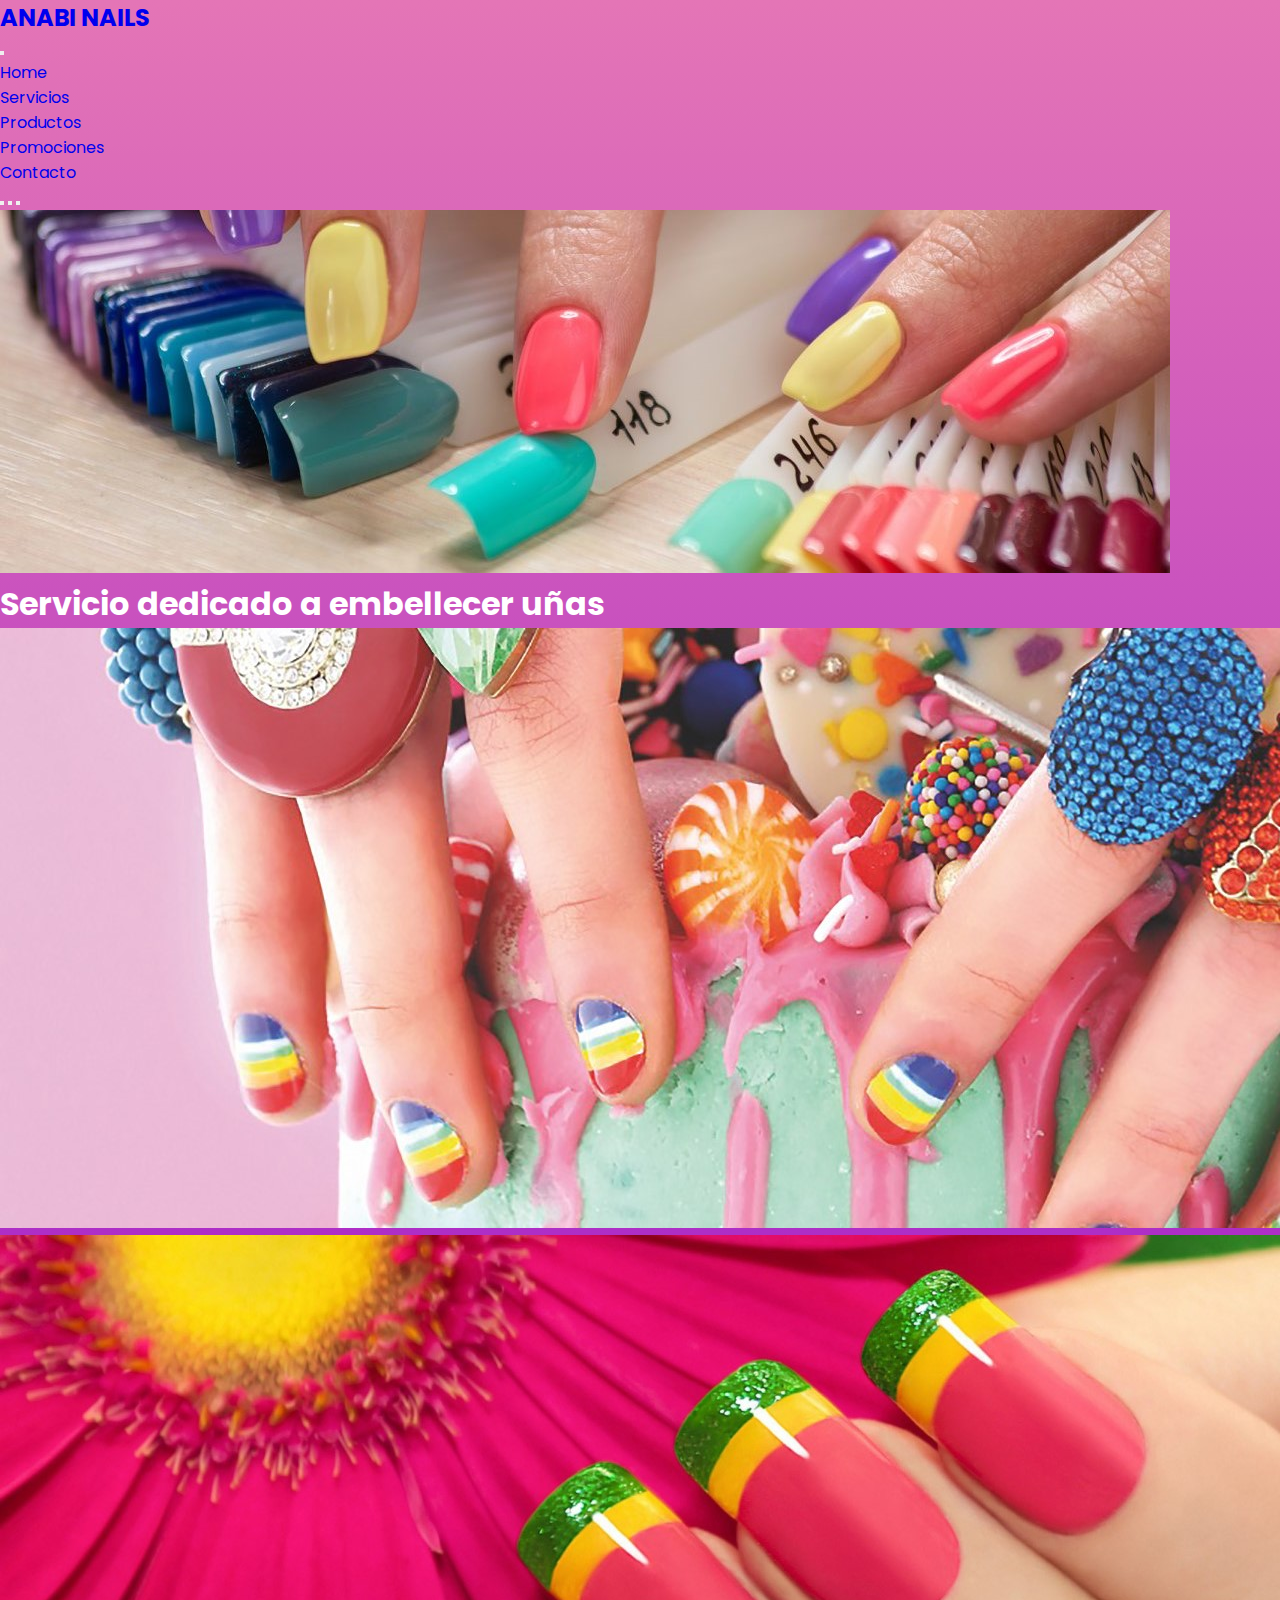
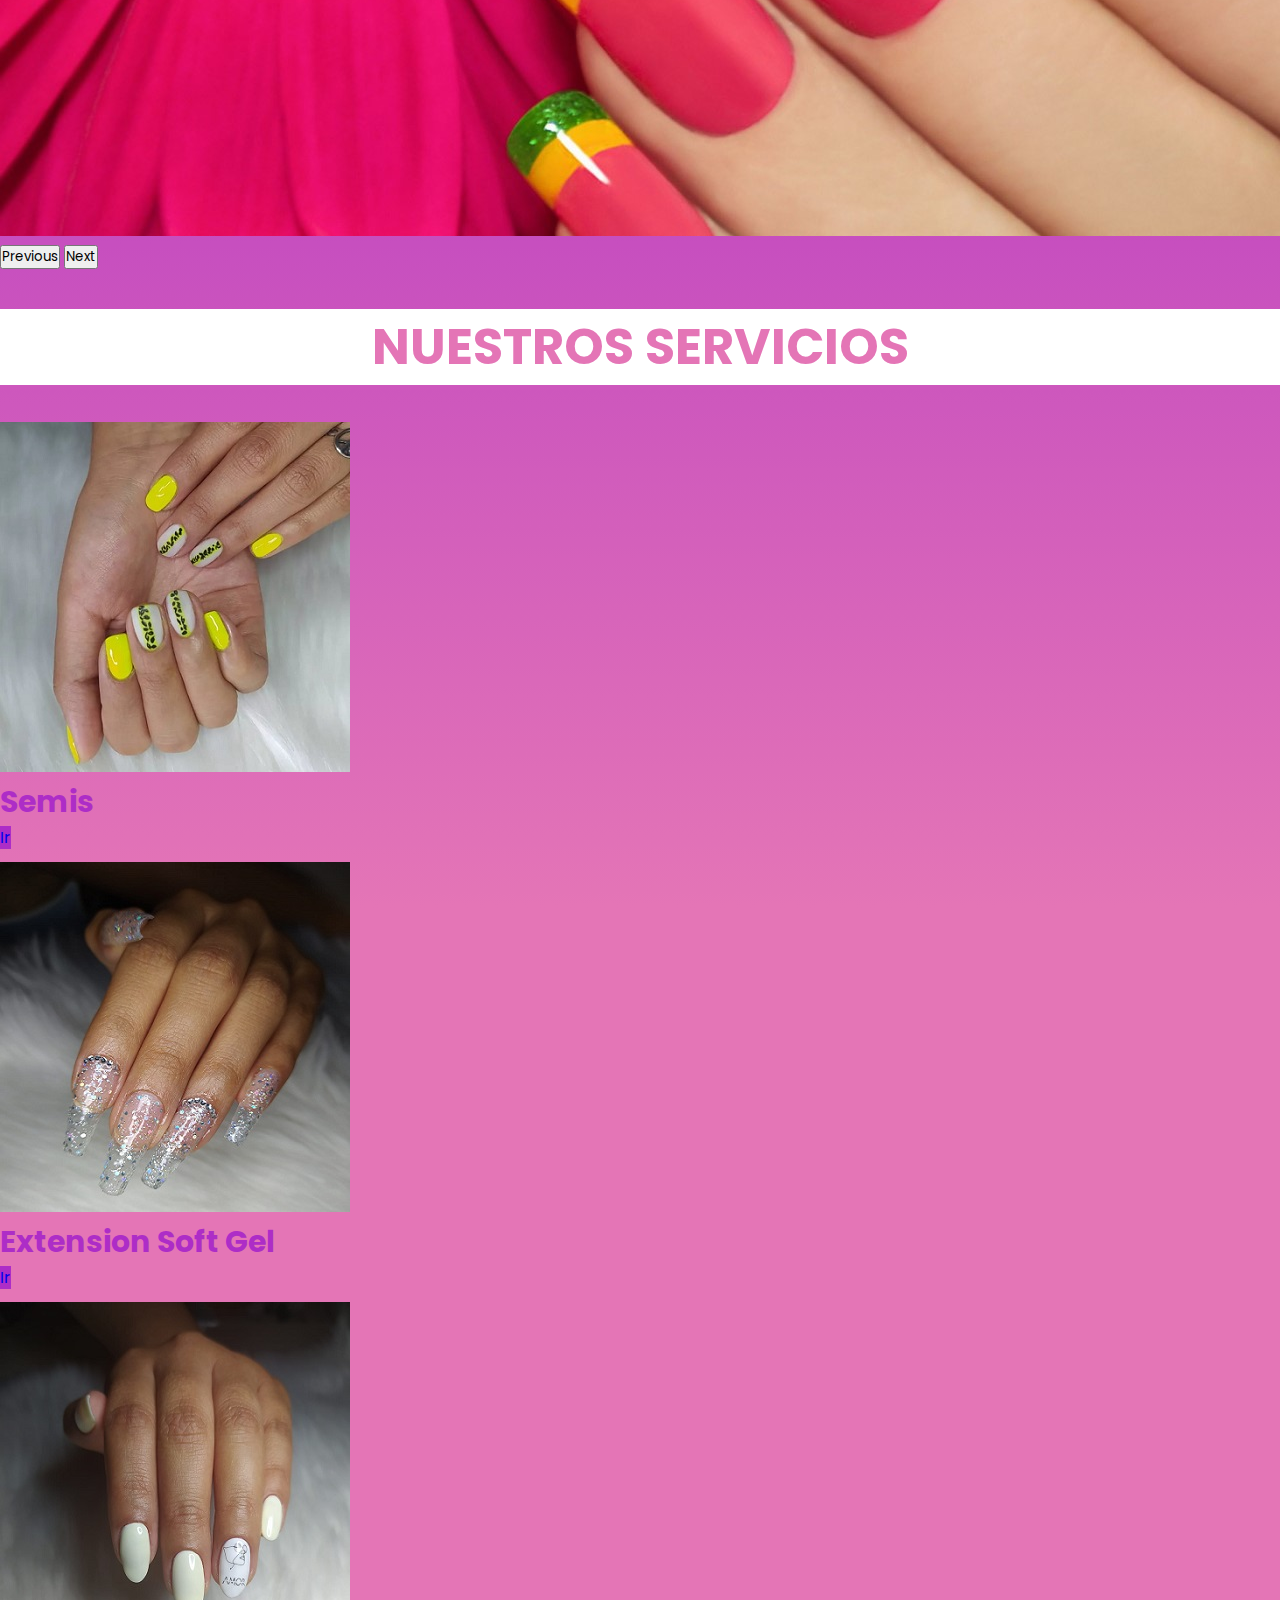
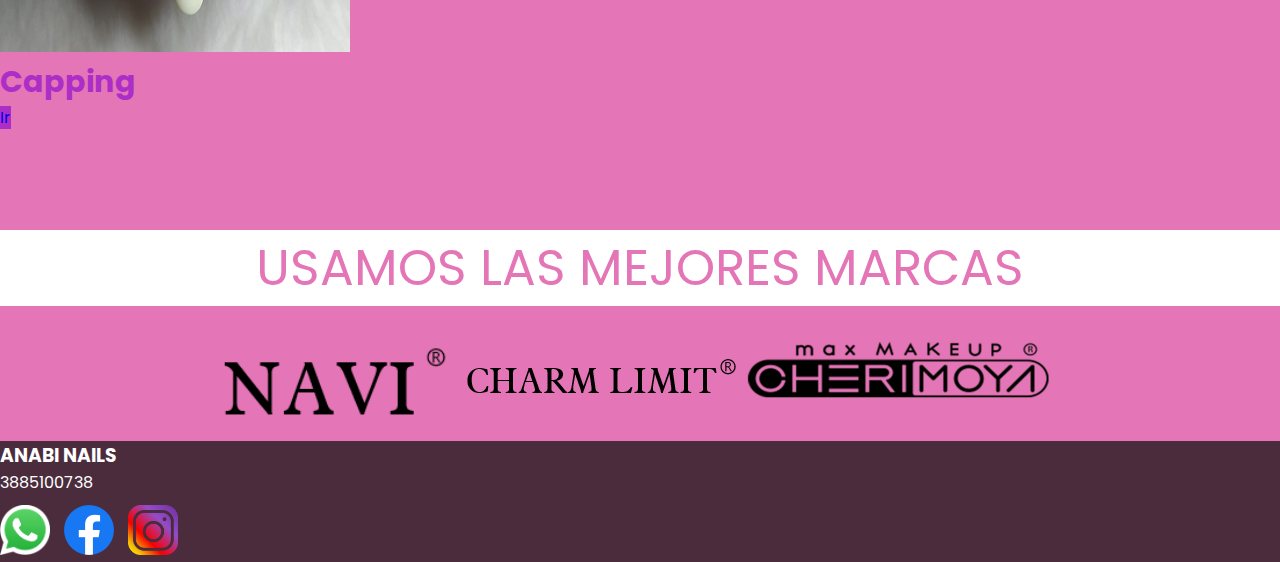
<file: index.html>
<!DOCTYPE html>
<html lang="en">
<head>
    <meta charset="UTF-8">
    <meta http-equiv="X-UA-Compatible" content="IE=edge">
    <meta name="viewport" content="width=device-width, initial-scale=1.0">
    <title>ANABINAILS | UÑAS PERFECTAS EN TODO MOMENTO!</title>
    <meta name="description" content="Servicio dedicado a embellecer uñas">
    <meta name="keywords" content="uñas, servicio uñas, Jujuy, esmaltado, semipermante, capping, pedicura, cherimoya, uñas esculpidas">
    <link rel="preconnect" href="https://fonts.googleapis.com">
    <link rel="preconnect" href="https://fonts.gstatic.com" crossorigin>
    <link href="https://fonts.googleapis.com/css2?family=Montserrat:wght@300&family=Poppins:wght@200&display=swap" rel="stylesheet">
    <link href="https://cdn.jsdelivr.net/npm/bootstrap@5.2.0/dist/css/bootstrap.min.css" rel="stylesheet" integrity="sha384-gH2yIJqKdNHPEq0n4Mqa/HGKIhSkIHeL5AyhkYV8i59U5AR6csBvApHHNl/vI1Bx" crossorigin="anonymous">
    <link rel="stylesheet" href="./scss/main.css">
</head>
<body>
    <header>
        <nav class="navbar navbar-expand-lg bg-transparent text-white">
            <div class="container-md">
                <a class="navbar-brand text-white fs-1" href="#">
                    <h2 class="fs-1">ANABI NAILS</h2>
                </a>
                <button class="navbar-toggler" type="button" data-bs-toggle="collapse" data-bs-target="#navbarSupportedContent" aria-controls="navbarSupportedContent" aria-expanded="false" aria-label="Toggle navigation">
                    <span class="navbar-toggler-icon"></span>
                </button>
            </div>
            <div class="d-flex justify-content-end">
                <div class="collapse navbar-collapse" id="navbarSupportedContent">
                    <ul class="navbar-nav me-auto mb-2 mb-lg-0">
                        <li class="nav-item">
                            <a class="nav-link active text-white fw-semibold" aria-current="page" href="#">Home</a>
                        </li>
                        <li class="nav-item">
                            <a class="nav-link text-white fw-semibold" href="./HTML/servicios.html">Servicios</a>
                        </li>
                        <li class="nav-item">
                            <a class="nav-link text-white fw-semibold" href="./HTML/productos.html">Productos</a>
                        </li>
                        <li class="nav-item">
                            <a class="nav-link text-white fw-semibold" href="./HTML/promociones.html">Promociones</a>
                        </li>
                        <li class="nav-item">
                            <a class="nav-link text-white fw-semibold" href="./HTML/contacto.html">Contacto</a>
                        </li>
                    </ul>
                </div>
            </div>
        </nav>
    </header>
    <div id="carouselExampleDark" class="carousel carousel-dark slide" data-bs-ride="carousel">
        <div class="carousel-indicators">
          <button type="button" data-bs-target="#carouselExampleDark" data-bs-slide-to="0" class="active" aria-current="true" aria-label="Slide 1"></button>
          <button type="button" data-bs-target="#carouselExampleDark" data-bs-slide-to="1" aria-label="Slide 2"></button>
          <button type="button" data-bs-target="#carouselExampleDark" data-bs-slide-to="2" aria-label="Slide 3"></button>
        </div>
        <div class="carousel-inner">
          <div class="carousel-item active" data-bs-interval="10000">
            <img src="./imagenes/bigstock-205505659-1170x600.jpg" class="d-block w-100" alt="...">
            <div class="carousel-caption d-none d-md-block">
              <h1 class="fs-1 text-white">Servicio dedicado a embellecer uñas</h1>
            </div>
          </div>
          <div class="carousel-item" data-bs-interval="2000">
            <img src="./imagenes/sisisis.jpg" class="d-block w-100" alt="...">
          </div>
          <div class="carousel-item">
            <img src="./imagenes/Colorful-Nails-1920x1200.jpg" class="d-block w-100" alt="...">
          </div>
        </div>
        <button class="carousel-control-prev" type="button" data-bs-target="#carouselExampleDark" data-bs-slide="prev">
          <span class="carousel-control-prev-icon" aria-hidden="true"></span>
          <span class="visually-hidden">Previous</span>
        </button>
        <button class="carousel-control-next" type="button" data-bs-target="#carouselExampleDark" data-bs-slide="next">
          <span class="carousel-control-next-icon" aria-hidden="true"></span>
          <span class="visually-hidden">Next</span>
        </button>
      </div>
    <section>
        <h2 class="listadoInicio text-center"> NUESTROS SERVICIOS </h2>
    </section>
        <br>
        <section class="container-sm">
            <div class="row">
                <div class="col card">
                    <img src="./assets/Semis.jpeg" class="card-img-top" alt="semis">
                    <div class="text-center">
                    <h5 class="tituloCard">Semis</h5>
                    <a href="./HTML/servicios.html" class="btn btn-primary fs-4">Ir</a>
                    </div>
                </div>
                <div class="col card">
                        <img src="./assets/ExtensionSoftGel.jpeg" class="card-img-top" alt="Extension">
                        <div class="text-center">
                            <h5 class="tituloCard">Extension Soft Gel</h5>
                            <a href="./HTML/servicios.html" class="btn btn-primary fs-4">Ir</a>
                        </div>
                </div>
                <div class="col card">
                        <img src="./assets/Capping.jpeg" class="card-img-top" alt="Capping">
                        <div class="text-center">
                        <h5 class="tituloCard">Capping</h5>
                        <a href="./HTML/servicios.html" class="btn btn-primary fs-4">Ir</a>
                        </div>
                </div>
            </div>
        </section>
    <section class="marcas">
        <p>USAMOS LAS MEJORES MARCAS</p>
        <div class="conteiner.xl">
            <section class="marcas row">
                <ul>
                    <li class="uno"><img class="chhh"src="../assets/Sin título22222.png"></li>
                    <li class="dos"><img class="ch" src="../assets/CHARMLIMITOK.png"></li>
                    <li class="tres"><img class="chh" src="../assets/cherimoya.png"></li>
                </ul>
            </section>
        </div>
    </section>
    <footer id="pieDePagina">
        <div class="container-fluid">
            <div class="row">
              <div class="col-4">
              </div>
              <div class="col-4 text-center">
                <h3>ANABI NAILS</h3>
                <p class="text-center">3885100738</p>
              </div>
              <div class="col-4 logo d-flex flex-row-reverse">
                <a href="#" target="_blank"><img src="./assets/whatsapp-logo-11.png"></a>
                <a href="https://www.facebook.com/profile.php?id=100075174593851"target="_blank"><img src="./assets/Facebook.png"></a>
                <a href="https://www.instagram.com/anabi.nails/"target="_blank"><img src="./assets/instagram.png"></a>
              </div>
            </div>
          </div>
    </footer>
    <script src="https://cdn.jsdelivr.net/npm/bootstrap@5.2.0/dist/js/bootstrap.bundle.min.js" integrity="sha384-A3rJD856KowSb7dwlZdYEkO39Gagi7vIsF0jrRAoQmDKKtQBHUuLZ9AsSv4jD4Xa" crossorigin="anonymous"></script>
</body>
</html>
</file>
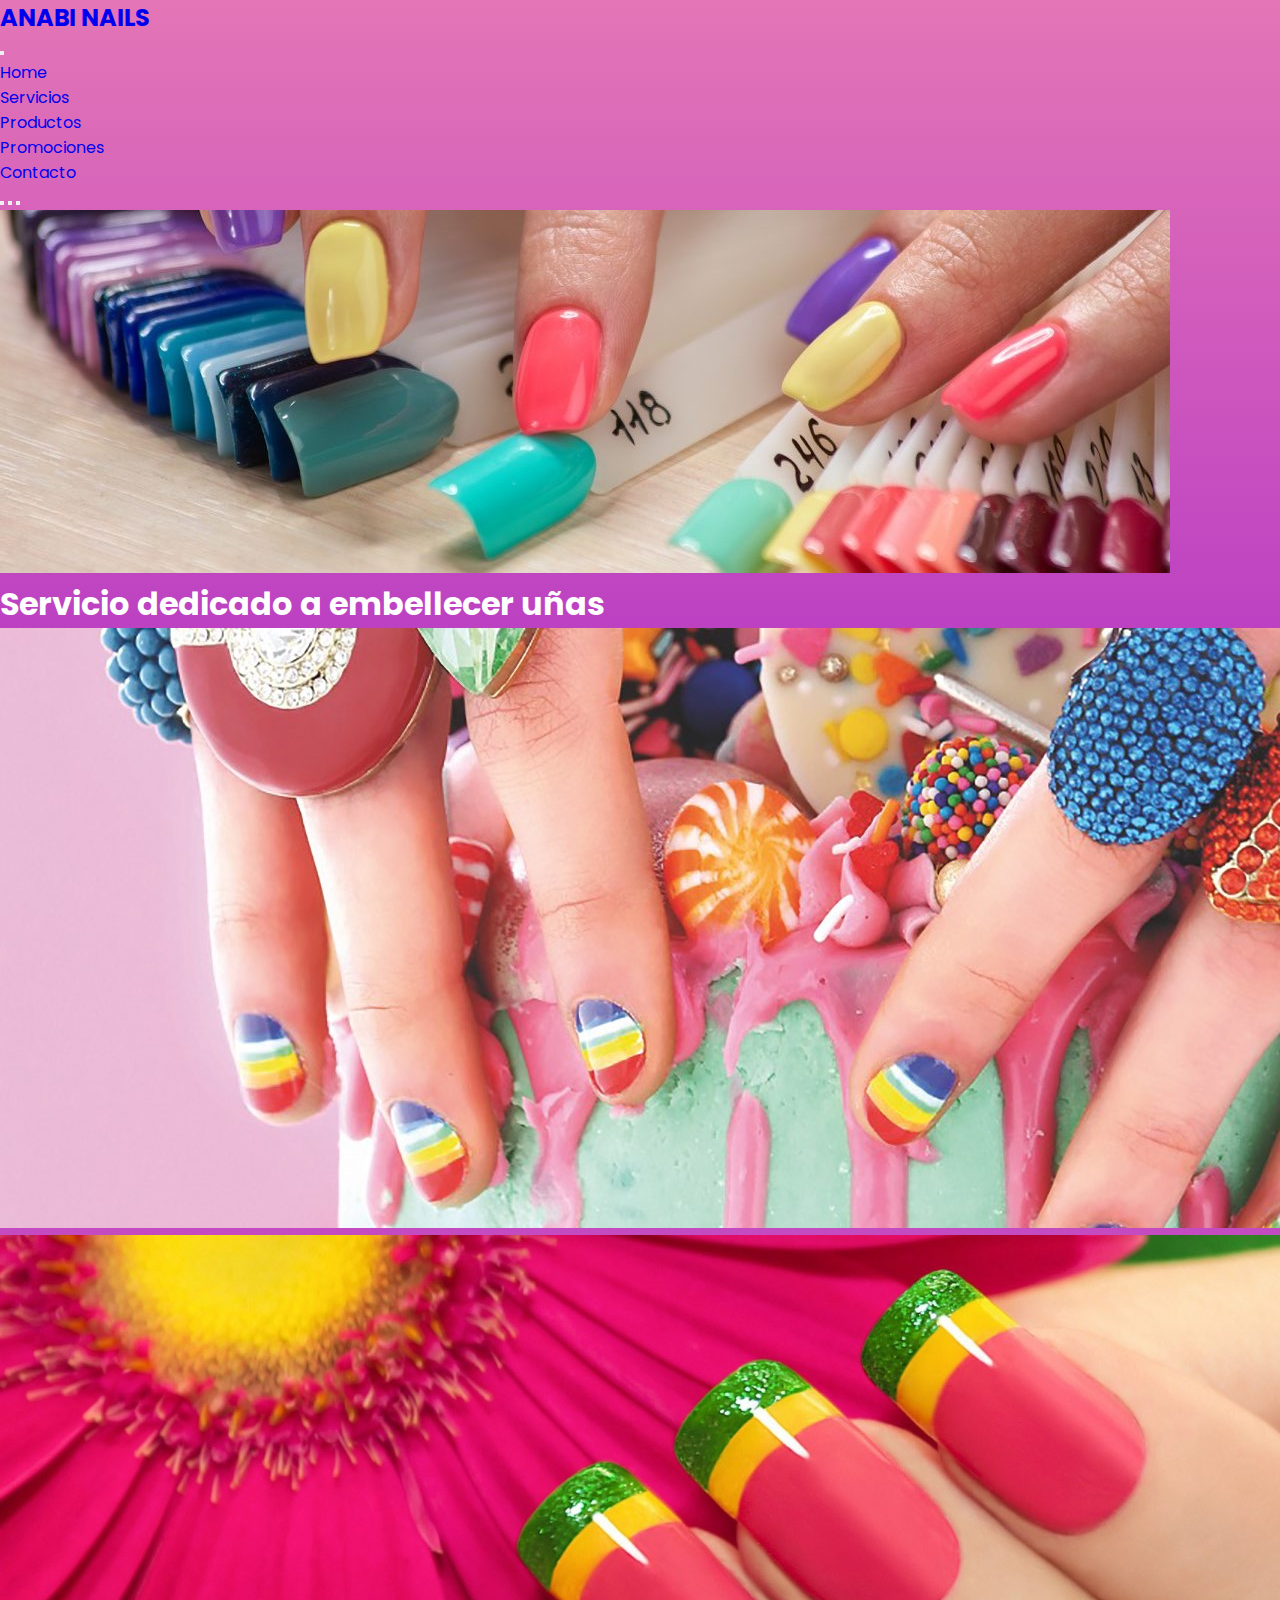
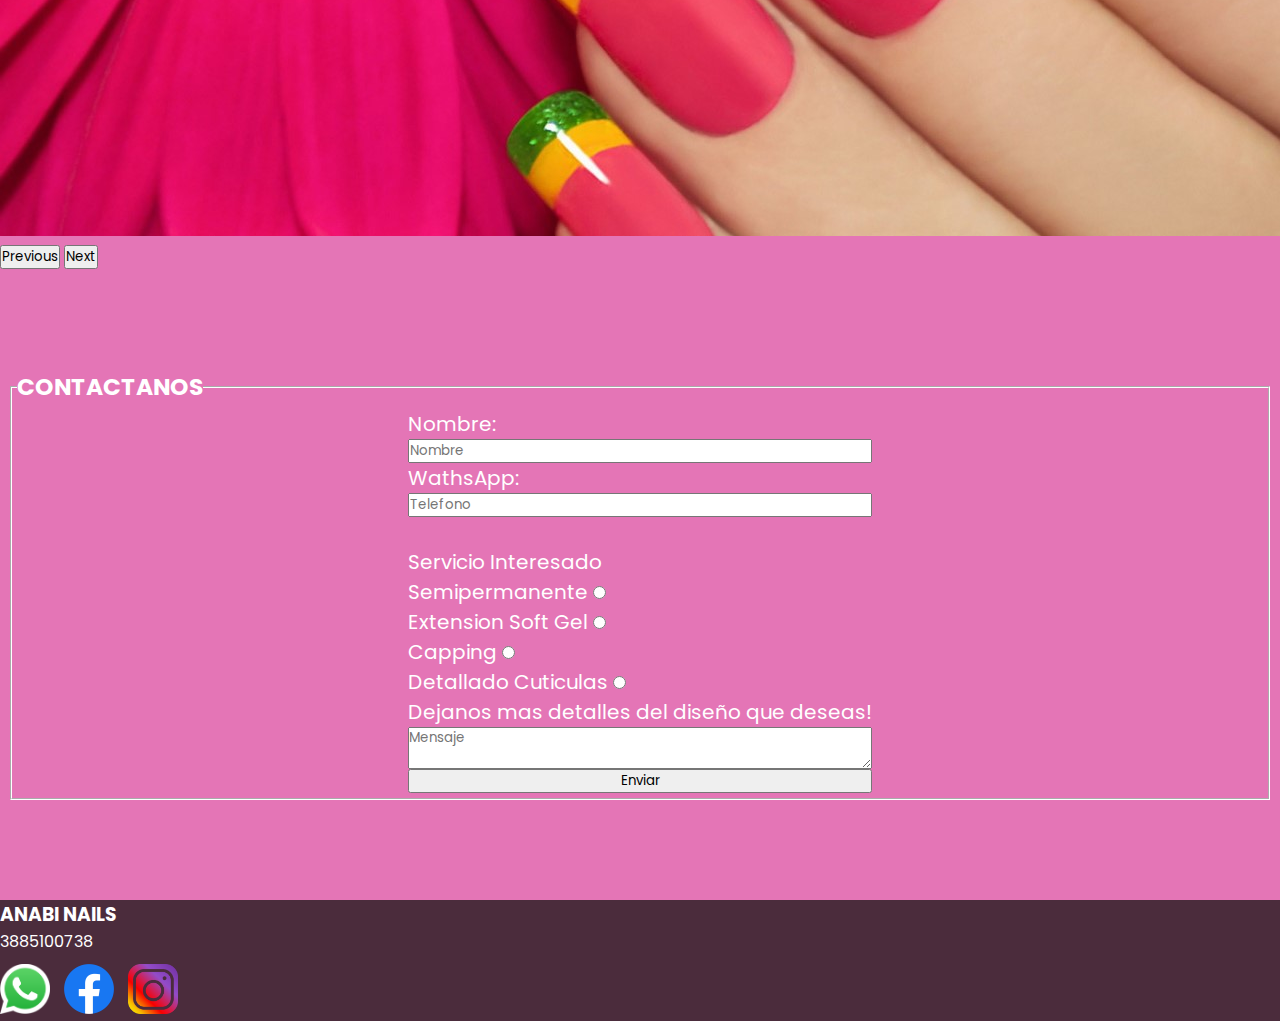
<file: HTML/contacto.html>
<!DOCTYPE html>
<html lang="en">
<head>
    <meta charset="UTF-8">
    <meta http-equiv="X-UA-Compatible" content="IE=edge">
    <meta name="viewport" content="width=device-width, initial-scale=1.0">
    <title>ANABINAILS | CONTACTO</title>
    <meta name="description" content="Servicio dedicado al embellecimiento de uñas">
    <meta name="keywords" content="uñas, servicio uñas, jujuy, esmaltado, semipermante, capping, pedicura, cherimoya, uñas esculpidas">
    <link rel="stylesheet" href="../scss/main.css">
    <link rel="preconnect" href="https://fonts.googleapis.com">
    <link rel="preconnect" href="https://fonts.gstatic.com" crossorigin>
    <link href="https://fonts.googleapis.com/css2?family=Montserrat:wght@300&family=Poppins:wght@200&display=swap" rel="stylesheet">
    <link href="https://cdn.jsdelivr.net/npm/bootstrap@5.2.0/dist/css/bootstrap.min.css" rel="stylesheet" integrity="sha384-gH2yIJqKdNHPEq0n4Mqa/HGKIhSkIHeL5AyhkYV8i59U5AR6csBvApHHNl/vI1Bx" crossorigin="anonymous">
</head>
<body>
  <header>
    <nav class="navbar navbar-expand-lg bg-transparent text-white">
      <div class="container-md">
        <a class="navbar-brand text-white fs-1" href="#">
          <h2 class="fs-1">ANABI NAILS</h2>
        </a>          
        <button class="navbar-toggler" type="button" data-bs-toggle="collapse" data-bs-target="#navbarSupportedContent" aria-controls="navbarSupportedContent" aria-expanded="false" aria-label="Toggle navigation">
          <span class="navbar-toggler-icon"></span>
        </button>
      </div>
      <div class="d-flex justify-content-end">
          <div class="collapse navbar-collapse" id="navbarSupportedContent">
              <ul class="navbar-nav me-auto mb-2 mb-lg-0">
                  <li class="nav-item">
                      <a class="nav-link active text-white fw-semibold" aria-current="page" href="../index.html">Home</a>
                  </li>
                  <li class="nav-item">
                      <a class="nav-link text-white fw-semibold" href="./servicios.html">Servicios</a>
                  </li>
                  <li class="nav-item">
                      <a class="nav-link text-white fw-semibold" href="./productos.html">Productos</a>
                  </li>
                  <li class="nav-item">
                      <a class="nav-link text-white fw-semibold" href="./promociones.html">Promociones</a>
                  </li>
                  <li class="nav-item">
                      <a class="nav-link text-white fw-semibold" href="./contacto.html">Contacto</a>
                  </li>
              </ul>
          </div>
      </div>
  </nav>
</header>
    <div id="carouselExampleDark" class="carousel carousel-dark slide" data-bs-ride="carousel">
        <div class="carousel-indicators">
          <button type="button" data-bs-target="#carouselExampleDark" data-bs-slide-to="0" class="active" aria-current="true" aria-label="Slide 1"></button>
          <button type="button" data-bs-target="#carouselExampleDark" data-bs-slide-to="1" aria-label="Slide 2"></button>
          <button type="button" data-bs-target="#carouselExampleDark" data-bs-slide-to="2" aria-label="Slide 3"></button>
        </div>
        <div class="carousel-inner">
          <div class="carousel-item active" data-bs-interval="10000">
            <img src="../imagenes/bigstock-205505659-1170x600.jpg" class="d-block w-100" alt="...">
            <div class="carousel-caption d-none d-md-block">
              <h1 class="fs-1 text-white">Servicio dedicado a embellecer uñas</h1>
            </div>
          </div>
          <div class="carousel-item" data-bs-interval="2000">
            <img src="../imagenes/sisisis.jpg" class="d-block w-100" alt="...">
          </div>
          <div class="carousel-item">
            <img src="../imagenes/Colorful-Nails-1920x1200.jpg" class="d-block w-100" alt="...">
          </div>
        </div>
        <button class="carousel-control-prev" type="button" data-bs-target="#carouselExampleDark" data-bs-slide="prev">
          <span class="carousel-control-prev-icon" aria-hidden="true"></span>
          <span class="visually-hidden">Previous</span>
        </button>
        <button class="carousel-control-next" type="button" data-bs-target="#carouselExampleDark" data-bs-slide="next">
          <span class="carousel-control-next-icon" aria-hidden="true"></span>
          <span class="visually-hidden">Next</span>
        </button>
      </div>
    <form action="" class="formulario">
        <fieldset class="border border-white contactos">
           <legend><h3>CONTACTANOS</h3></legend>   
           Nombre:
           <input type="text" name="" id="" placeholder="Nombre">
           WathsApp:
           <input type="tel" name="" id="" placeholder="Telefono">
           <br>
           <p>Servicio Interesado</p>
                <ul>  
                    <li>
                        <label>
                        Semipermanente
                        <input type="radio" name="Servicio Interesado" value="Semipermanente">
                        </label>
                    </li>
                    <li>
                        <label>
                        Extension Soft Gel
                        <input type="radio" name="Servicio Interesado" value="Extension Soft Gel">
                        </label>
                    </li>
                    <li>
                        <label>
                        Capping
                        <input type="radio" name="Servicio Interesado" value="Capping">
                        </label>
                    </li>
                    <li>
                        <label>
                        Detallado Cuticulas
                        <input type="radio" name="Servicio Interesado" value="Detallado Cuticulas">
                        </label>
                    </li>
               </ul>
               <label>Dejanos mas detalles del diseño que deseas!</label>
               <textarea id="mensaje" placeholder="Mensaje"></textarea>
               <button type="button" class="btn btn-outline-dark btn-lg">Enviar</button>
       </fieldset>
   </form>
   <footer id="pieDePagina">
    <div class="container-fluid">
        <div class="row">
          <div class="col-4">
          </div>
          <div class="col-4 text-center">
            <h3>ANABI NAILS</h3>
            <p class="text-center">3885100738</p>
          </div>
          <div class="col-4 logo d-flex flex-row-reverse">
            <a href="#" target="_blank"><img src="../assets/whatsapp-logo-11.png"></a>
            <a href="https://www.facebook.com/profile.php?id=100075174593851"target="_blank"><img src="../assets/Facebook.png"></a>
            <a href="https://www.instagram.com/anabi.nails/"target="_blank"><img src="../assets/instagram.png"></a>
          </div>
        </div>
      </div>
</footer>
    <script src="https://cdn.jsdelivr.net/npm/bootstrap@5.2.0/dist/js/bootstrap.bundle.min.js" integrity="sha384-A3rJD856KowSb7dwlZdYEkO39Gagi7vIsF0jrRAoQmDKKtQBHUuLZ9AsSv4jD4Xa" crossorigin="anonymous"></script>

</body>
</html>
</file>
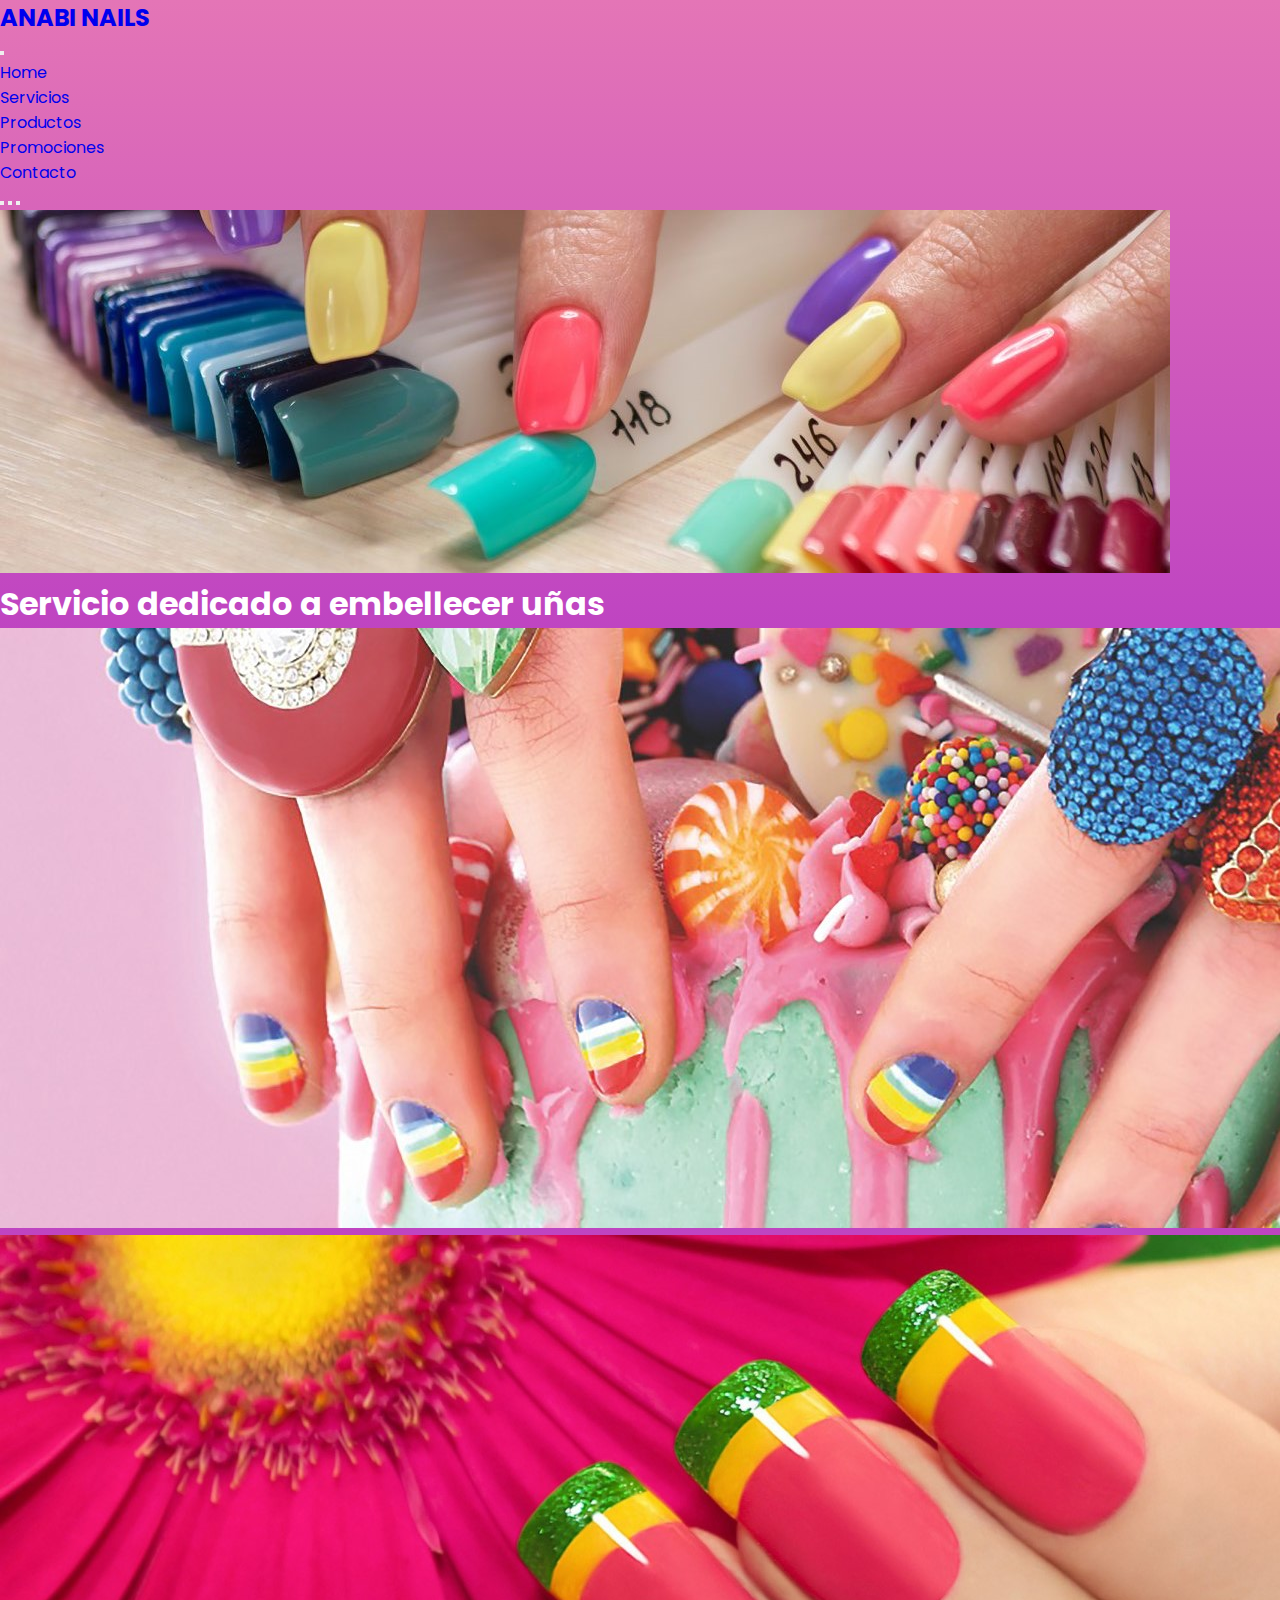
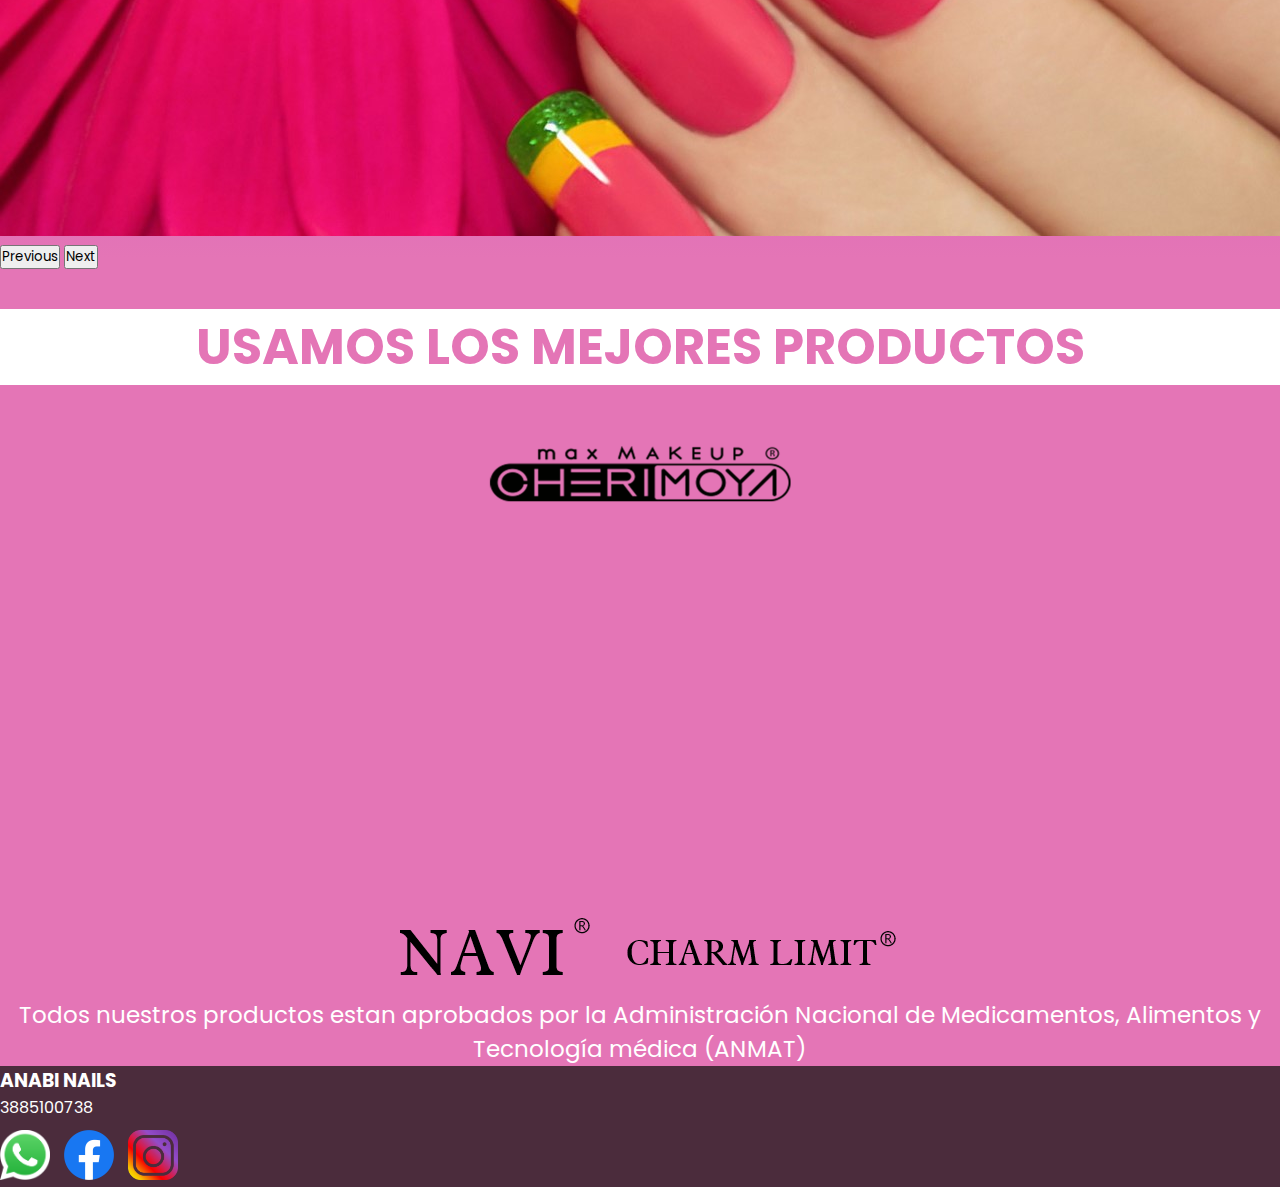
<file: HTML/productos.html>
<!DOCTYPE html>
<html lang="en">
<head>
    <meta charset="UTF-8">
    <meta http-equiv="X-UA-Compatible" content="IE=edge">
    <meta name="viewport" content="width=device-width, initial-scale=1.0">
    <title>ANABINAILS | PRODUCTOS</title>
    <meta name="description" content="Servicio dedicado a embellecer uñas">
    <meta name="keywords" content="uñas, servicio uñas, Jujuy, esmaltado, semipermante, capping, pedicura, cherimoya, uñas esculpidas">
    <link rel="stylesheet" href="../scss/main.css">
    <link rel="preconnect" href="https://fonts.googleapis.com">
    <link rel="preconnect" href="https://fonts.gstatic.com" crossorigin>
    <link href="https://fonts.googleapis.com/css2?family=Montserrat:wght@300&family=Poppins:wght@200&display=swap" rel="stylesheet">
    <link href="https://cdn.jsdelivr.net/npm/bootstrap@5.2.0/dist/css/bootstrap.min.css" rel="stylesheet" integrity="sha384-gH2yIJqKdNHPEq0n4Mqa/HGKIhSkIHeL5AyhkYV8i59U5AR6csBvApHHNl/vI1Bx" crossorigin="anonymous">

</head>
<body>
  <header>
    <nav class="navbar navbar-expand-lg bg-transparent text-white">
      <div class="container-md">
        <a class="navbar-brand text-white fs-1" href="#">
          <h2 class="fs-1">ANABI NAILS</h2>
        </a>
        <button class="navbar-toggler" type="button" data-bs-toggle="collapse" data-bs-target="#navbarSupportedContent" aria-controls="navbarSupportedContent" aria-expanded="false" aria-label="Toggle navigation">
            <span class="navbar-toggler-icon"></span>
        </button>
      </div>
      <div class="d-flex justify-content-end">
          <div class="collapse navbar-collapse" id="navbarSupportedContent">
              <ul class="navbar-nav me-auto mb-2 mb-lg-0">
                  <li class="nav-item">
                      <a class="nav-link active text-white fw-semibold" aria-current="page" href="../index.html">Home</a>
                  </li>
                  <li class="nav-item">
                      <a class="nav-link text-white fw-semibold" href="./servicios.html">Servicios</a>
                  </li>
                  <li class="nav-item">
                      <a class="nav-link text-white fw-semibold" href="./productos.html">Productos</a>
                  </li>
                  <li class="nav-item">
                      <a class="nav-link text-white fw-semibold" href="./promociones.html">Promociones</a>
                  </li>
                  <li class="nav-item">
                      <a class="nav-link text-white fw-semibold" href="./contacto.html">Contacto</a>
                  </li>
              </ul>
          </div>
      </div>
  </nav>
</header>
    <div id="carouselExampleDark" class="carousel carousel-dark slide" data-bs-ride="carousel">
        <div class="carousel-indicators">
          <button type="button" data-bs-target="#carouselExampleDark" data-bs-slide-to="0" class="active" aria-current="true" aria-label="Slide 1"></button>
          <button type="button" data-bs-target="#carouselExampleDark" data-bs-slide-to="1" aria-label="Slide 2"></button>
          <button type="button" data-bs-target="#carouselExampleDark" data-bs-slide-to="2" aria-label="Slide 3"></button>
        </div>
        <div class="carousel-inner">
          <div class="carousel-item active" data-bs-interval="10000">
            <img src="../imagenes/bigstock-205505659-1170x600.jpg" class="d-block w-100" alt="...">
            <div class="carousel-caption d-none d-md-block">
              <h1 class="fs-1 text-white">Servicio dedicado a embellecer uñas</h1>
            </div>
          </div>
          <div class="carousel-item" data-bs-interval="2000">
            <img src="../imagenes/sisisis.jpg" class="d-block w-100" alt="...">
          </div>
          <div class="carousel-item">
            <img src="../imagenes/Colorful-Nails-1920x1200.jpg" class="d-block w-100" alt="...">
          </div>
        </div>
        <button class="carousel-control-prev" type="button" data-bs-target="#carouselExampleDark" data-bs-slide="prev">
          <span class="carousel-control-prev-icon" aria-hidden="true"></span>
          <span class="visually-hidden">Previous</span>
        </button>
        <button class="carousel-control-next" type="button" data-bs-target="#carouselExampleDark" data-bs-slide="next">
          <span class="carousel-control-next-icon" aria-hidden="true"></span>
          <span class="visually-hidden">Next</span>
        </button>
      </div>
      <section>
        <h2 class="listadoInicio text-center">USAMOS LOS MEJORES PRODUCTOS</h2>
    </section>
    <br>
    <div class="conteiner">
        <div class="cherimoya">
            <img class="chh" src="../assets/cherimoya.png" alt="cherimoya">
        </div>
        <div class="cherimoya">    
            <iframe width="90%" height="315" src="https://www.youtube.com/embed/a_S0CVehxDQ" title="YouTube video player" frameborder="0" allow="accelerometer; autoplay; clipboard-write; encrypted-media; gyroscope; picture-in-picture" allowfullscreen></iframe>
        </div>
    </div>  
    <br>  
    <div class="conteiner.xl">
        <section class="marcas row">
            <ul>
                <li class="uno"><img class="chhh"src="../assets/Sin título22222.png"></li>
                <li><img class="ch" src="../assets/CHARMLIMITOK.png"></li>
                
            </ul>
        </section>
    </div>
    <div class="conteiner">
        <p class="textoMarcas">Todos nuestros productos estan aprobados por la Administración Nacional de Medicamentos, Alimentos y Tecnología médica (ANMAT)</p>
    </div>
    <footer id="pieDePagina">
      <div class="container-fluid">
          <div class="row">
            <div class="col-4">
            </div>
            <div class="col-4 text-center">
              <h3>ANABI NAILS</h3>
              <p class="text-center">3885100738</p>
            </div>
            <div class="col-4 logo d-flex flex-row-reverse">
              <a href="#" target="_blank"><img src="../assets/whatsapp-logo-11.png"></a>
              <a href="https://www.facebook.com/profile.php?id=100075174593851"target="_blank"><img src="../assets/Facebook.png"></a>
              <a href="https://www.instagram.com/anabi.nails/"target="_blank"><img src="../assets/instagram.png"></a>
            </div>
          </div>
        </div>
  </footer>
    <script src="https://cdn.jsdelivr.net/npm/bootstrap@5.2.0/dist/js/bootstrap.bundle.min.js" integrity="sha384-A3rJD856KowSb7dwlZdYEkO39Gagi7vIsF0jrRAoQmDKKtQBHUuLZ9AsSv4jD4Xa" crossorigin="anonymous"></script>

</body>
</html>
</file>
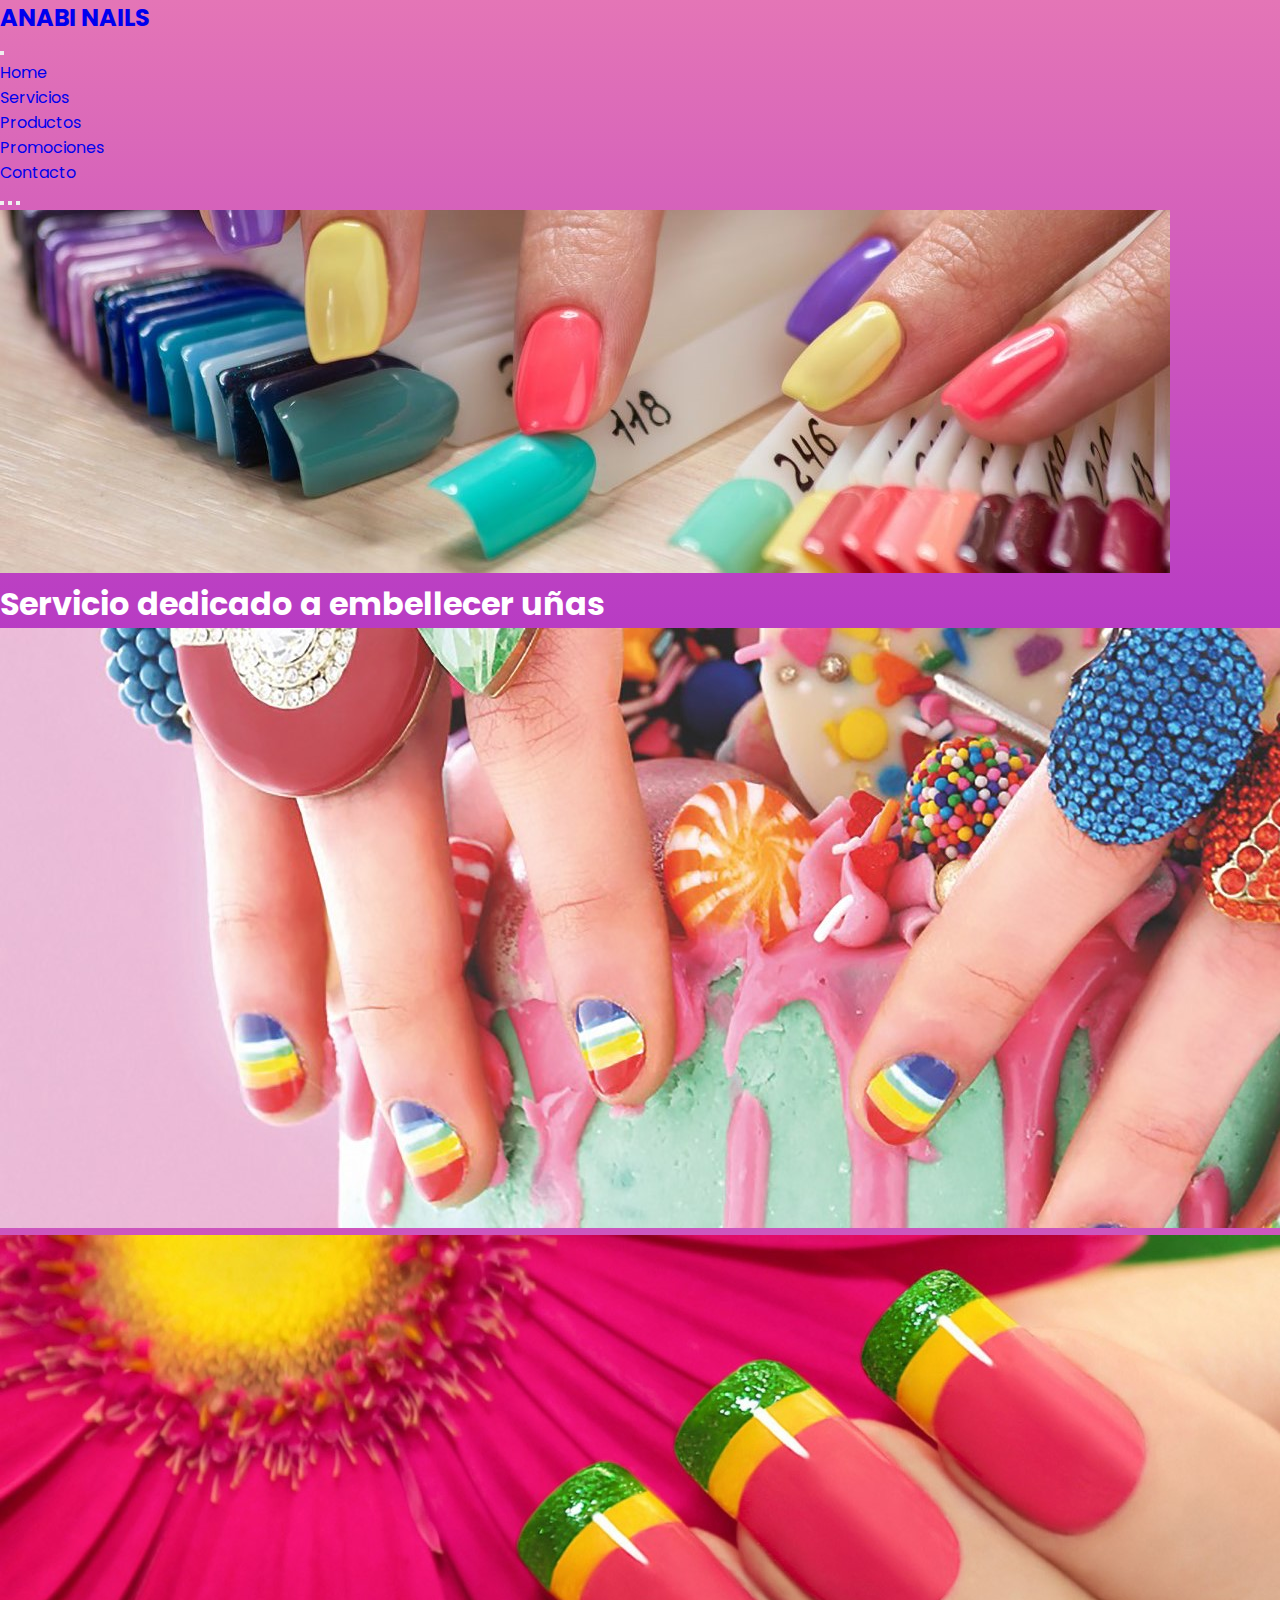
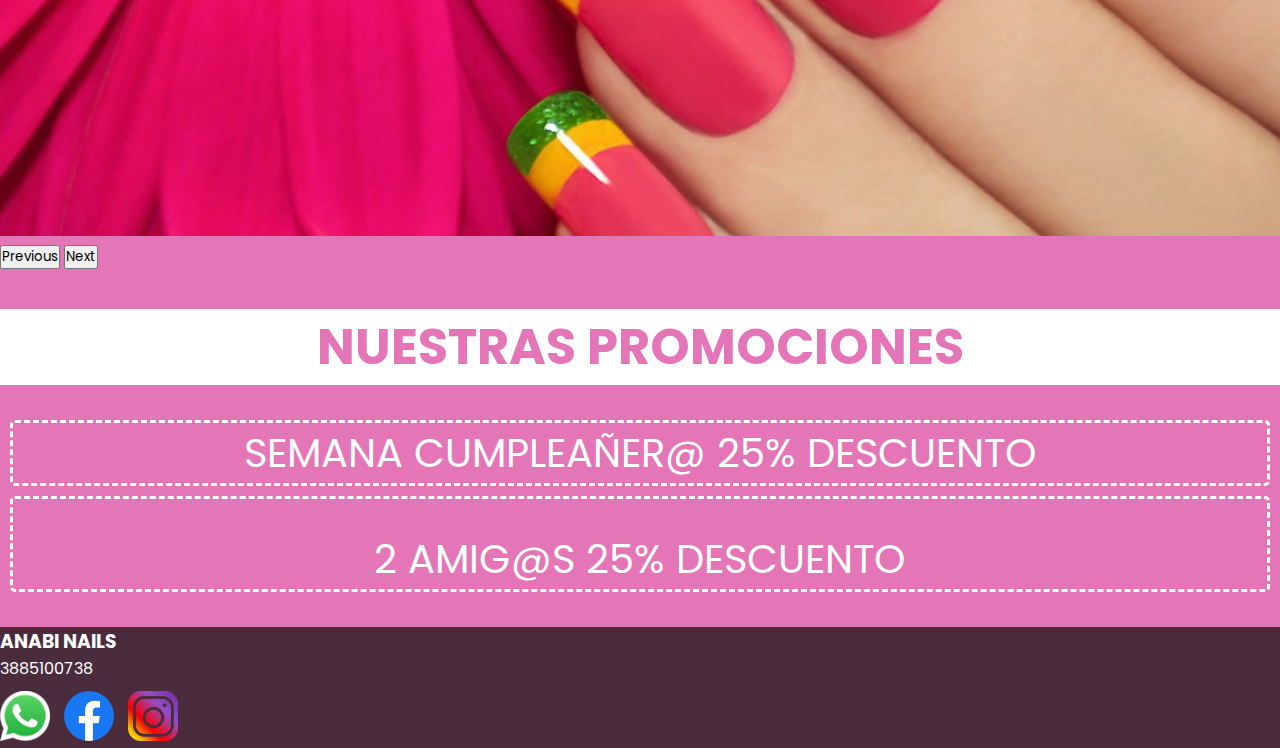
<file: HTML/promociones.html>
<!DOCTYPE html>
<html lang="en">
<head>
    <meta charset="UTF-8">
    <meta http-equiv="X-UA-Compatible" content="IE=edge">
    <meta name="viewport" content="width=device-width, initial-scale=1.0">
    <title>ANABINAILS | PROMOCIONES</title>
    <meta name="description" content="Servicio dedicado a embellecer uñas">
    <meta name="keywords" content="uñas, servicio uñas, Jujuy, esmaltado, semipermante, capping, pedicura, cherimoya, uñas esculpidas">
    <link rel="stylesheet" href="../scss/main.css">
    <link rel="preconnect" href="https://fonts.googleapis.com">
    <link rel="preconnect" href="https://fonts.gstatic.com" crossorigin>
    <link href="https://fonts.googleapis.com/css2?family=Montserrat:wght@300&family=Poppins:wght@200&display=swap" rel="stylesheet">
    <link href="https://cdn.jsdelivr.net/npm/bootstrap@5.2.0/dist/css/bootstrap.min.css" rel="stylesheet" integrity="sha384-gH2yIJqKdNHPEq0n4Mqa/HGKIhSkIHeL5AyhkYV8i59U5AR6csBvApHHNl/vI1Bx" crossorigin="anonymous">

</head>
<body>
    <header>
        <nav class="navbar navbar-expand-lg bg-transparent text-white">
            <div class="container-md">
                <a class="navbar-brand text-white fs-1" href="#">
                  <h2 class="fs-1">ANABI NAILS</h2>
                </a>
                <button class="navbar-toggler" type="button" data-bs-toggle="collapse" data-bs-target="#navbarSupportedContent" aria-controls="navbarSupportedContent" aria-expanded="false" aria-label="Toggle navigation">
                    <span class="navbar-toggler-icon"></span>
                </button>
            </div>
            <div class="d-flex justify-content-end">
                <div class="collapse navbar-collapse" id="navbarSupportedContent">
                    <ul class="navbar-nav me-auto mb-2 mb-lg-0">
                        <li class="nav-item">
                            <a class="nav-link active text-white fw-semibold" aria-current="page" href="../index.html">Home</a>
                        </li>
                        <li class="nav-item">
                            <a class="nav-link text-white fw-semibold" href="./servicios.html">Servicios</a>
                        </li>
                        <li class="nav-item">
                            <a class="nav-link text-white fw-semibold" href="./productos.html">Productos</a>
                        </li>
                        <li class="nav-item">
                            <a class="nav-link text-white fw-semibold" href="./promociones.html">Promociones</a>
                        </li>
                        <li class="nav-item">
                            <a class="nav-link text-white fw-semibold" href="./contacto.html">Contacto</a>
                        </li>
                    </ul>
                </div>
            </div>
        </nav>
    </header>
    <div id="carouselExampleDark" class="carousel carousel-dark slide" data-bs-ride="carousel">
        <div class="carousel-indicators">
          <button type="button" data-bs-target="#carouselExampleDark" data-bs-slide-to="0" class="active" aria-current="true" aria-label="Slide 1"></button>
          <button type="button" data-bs-target="#carouselExampleDark" data-bs-slide-to="1" aria-label="Slide 2"></button>
          <button type="button" data-bs-target="#carouselExampleDark" data-bs-slide-to="2" aria-label="Slide 3"></button>
        </div>
        <div class="carousel-inner">
          <div class="carousel-item active" data-bs-interval="10000">
            <img src="../imagenes/bigstock-205505659-1170x600.jpg" class="d-block w-100" alt="...">
            <div class="carousel-caption d-none d-md-block">
              <h1 class="fs-1 text-white">Servicio dedicado a embellecer uñas</h1>
            </div>
          </div>
          <div class="carousel-item" data-bs-interval="2000">
            <img src="../imagenes/sisisis.jpg" class="d-block w-100" alt="...">
          </div>
          <div class="carousel-item">
            <img src="../imagenes/Colorful-Nails-1920x1200.jpg" class="d-block w-100" alt="...">
          </div>
        </div>
        <button class="carousel-control-prev" type="button" data-bs-target="#carouselExampleDark" data-bs-slide="prev">
          <span class="carousel-control-prev-icon" aria-hidden="true"></span>
          <span class="visually-hidden">Previous</span>
        </button>
        <button class="carousel-control-next" type="button" data-bs-target="#carouselExampleDark" data-bs-slide="next">
          <span class="carousel-control-next-icon" aria-hidden="true"></span>
          <span class="visually-hidden">Next</span>
        </button>
      </div>
      <section>
        <h2 class="listadoInicio text-center">NUESTRAS PROMOCIONES</h2>
      </section>
    <br>
    <div class="container text-center">
        <div class="row">
          <div class="col cumpleañero">
            <p>SEMANA CUMPLEAÑER@ 25% DESCUENTO</p>
          </div>
          <div class="col amigas">
            <p>2 AMIG@S 25% DESCUENTO</p>
          </div>
        </div>
      </div>
    <br>
    <footer id="pieDePagina">
      <div class="container-fluid">
          <div class="row">
            <div class="col-4">
            </div>
            <div class="col-4 text-center">
              <h3>ANABI NAILS</h3>
              <p class="text-center">3885100738</p>
            </div>
            <div class="col-4 logo d-flex flex-row-reverse">
              <a href="#" target="_blank"><img src="../assets/whatsapp-logo-11.png"></a>
              <a href="https://www.facebook.com/profile.php?id=100075174593851"target="_blank"><img src="../assets/Facebook.png"></a>
              <a href="https://www.instagram.com/anabi.nails/"target="_blank"><img src="../assets/instagram.png"></a>
            </div>
          </div>
        </div>
  </footer>
  <script src="https://cdn.jsdelivr.net/npm/bootstrap@5.2.0/dist/js/bootstrap.bundle.min.js" integrity="sha384-A3rJD856KowSb7dwlZdYEkO39Gagi7vIsF0jrRAoQmDKKtQBHUuLZ9AsSv4jD4Xa" crossorigin="anonymous"></script>

</body>
</html>
</file>
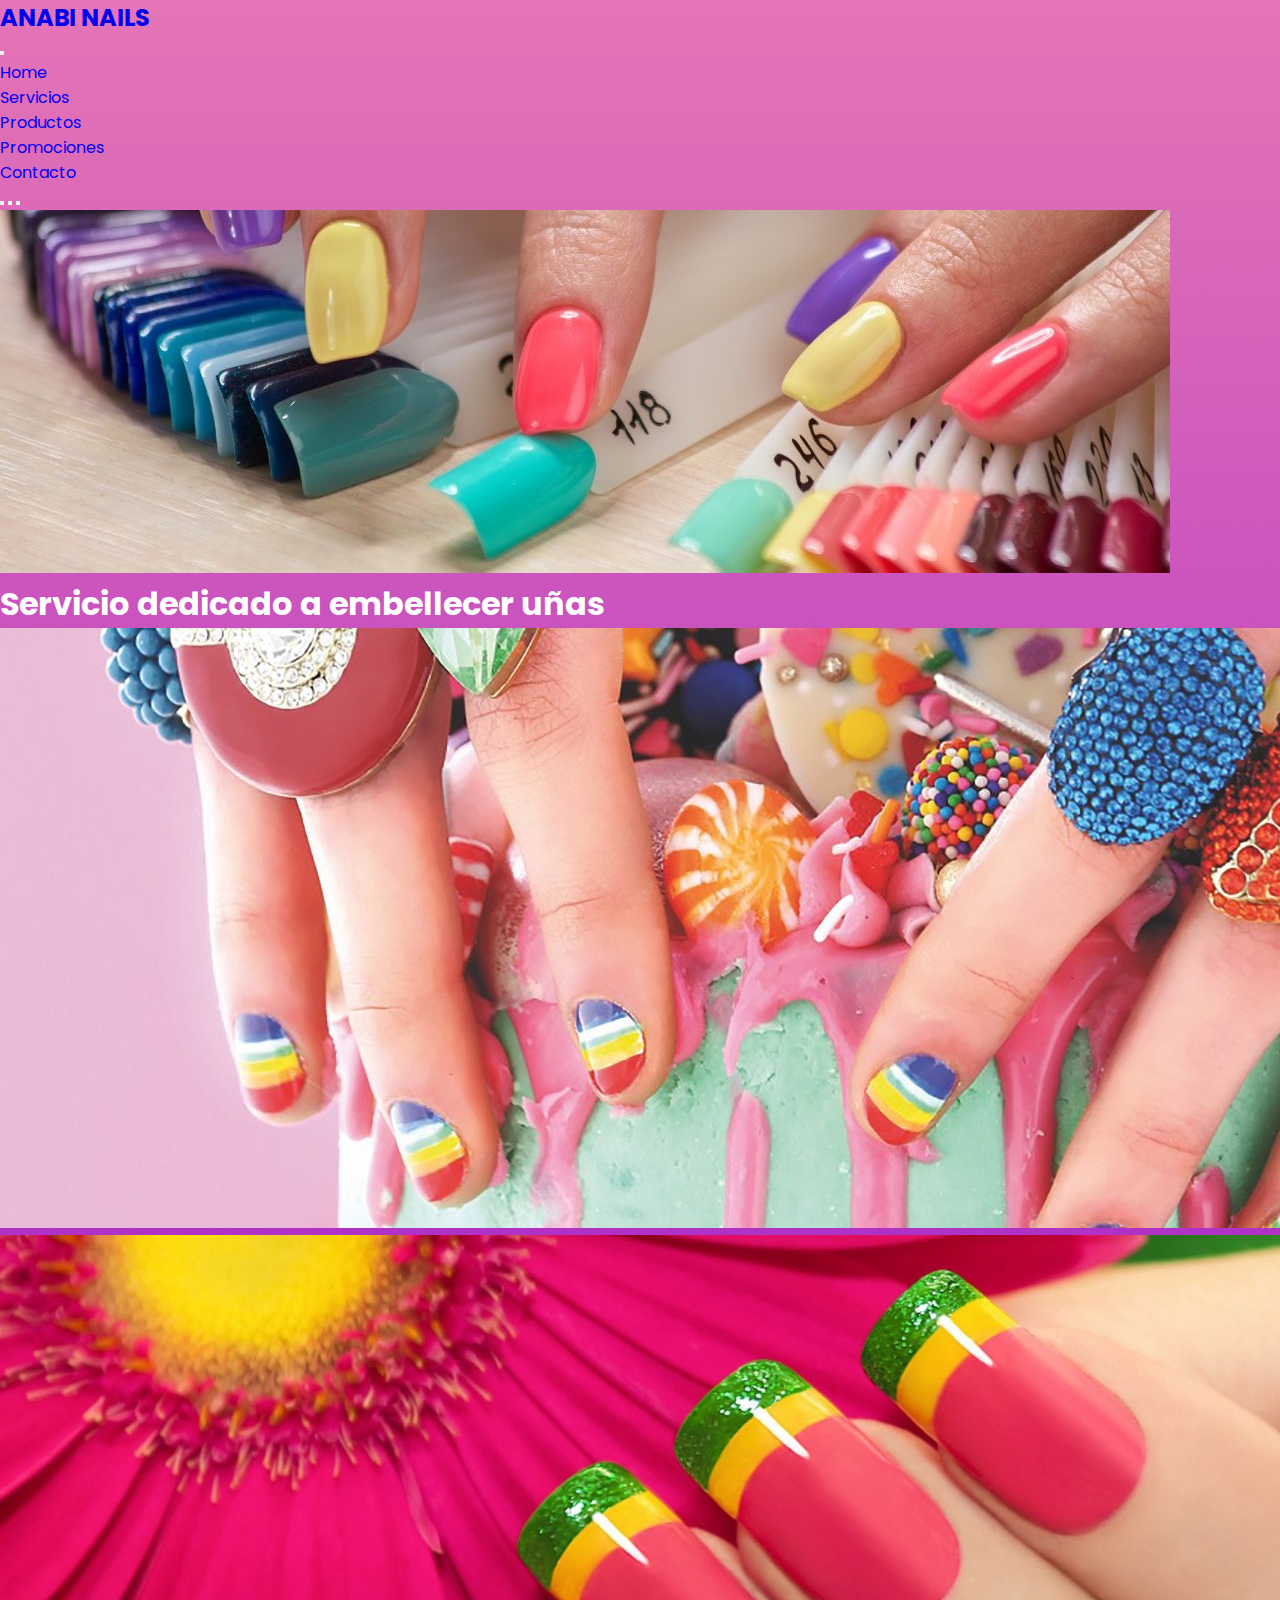
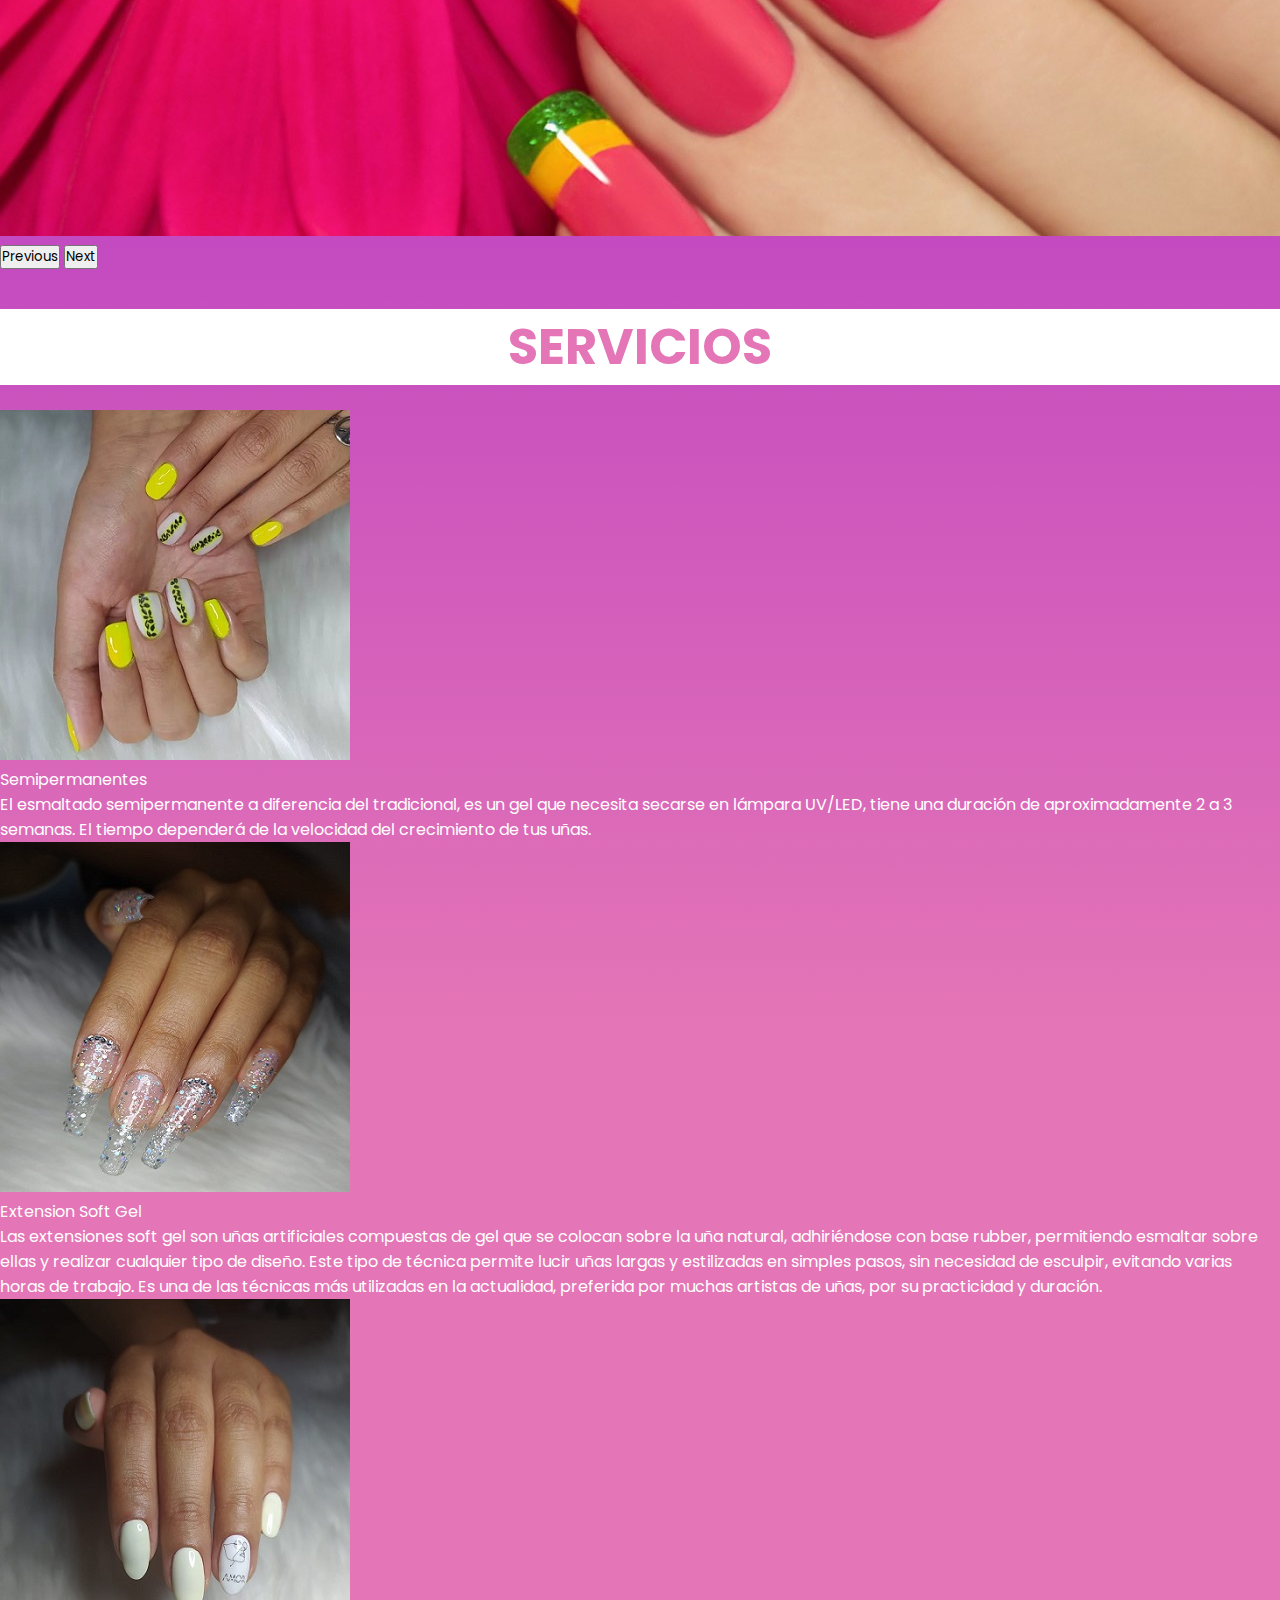
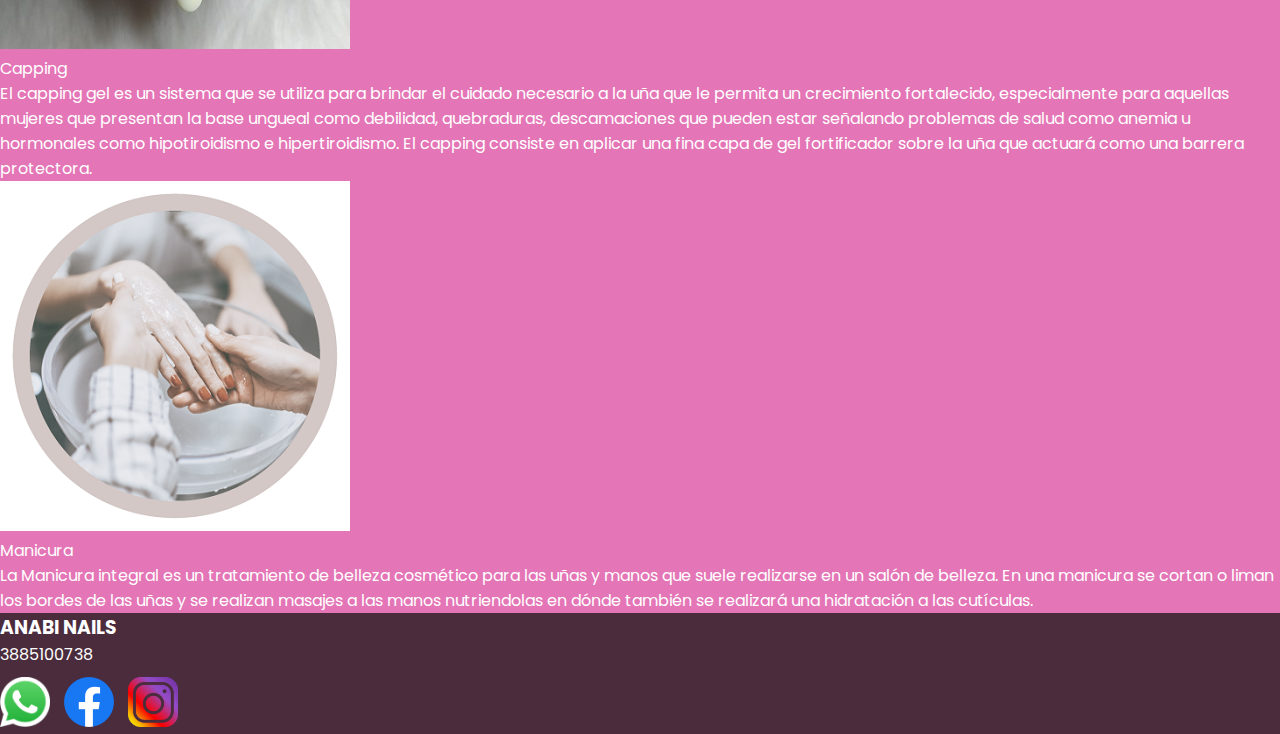
<file: HTML/servicios.html>
<!DOCTYPE html>
<html lang="en">
<head>
    <meta charset="UTF-8">
    <meta http-equiv="X-UA-Compatible" content="IE=edge">
    <meta name="viewport" content="width=device-width, initial-scale=1.0">
    <title>ANABINAILS | SERVICIOS</title>
    <meta name="description" content="Servicio dedicado a embellecer uñas">
    <meta name="keywords" content="uñas, servicio uñas, Jujuy, esmaltado, semipermante, capping, pedicura, cherimoya, uñas esculpidas">
    <link rel="stylesheet" href="../scss/main.css">
    <link rel="preconnect" href="https://fonts.googleapis.com">
    <link rel="preconnect" href="https://fonts.gstatic.com" crossorigin>
    <link href="https://fonts.googleapis.com/css2?family=Montserrat:wght@300&family=Poppins:wght@200&display=swap" rel="stylesheet">
    <link href="https://cdn.jsdelivr.net/npm/bootstrap@5.2.0/dist/css/bootstrap.min.css" rel="stylesheet" integrity="sha384-gH2yIJqKdNHPEq0n4Mqa/HGKIhSkIHeL5AyhkYV8i59U5AR6csBvApHHNl/vI1Bx" crossorigin="anonymous">
</head>
<body>
    <header>
        <nav class="navbar navbar-expand-lg bg-transparent text-white">
            <div class="container-md">
                <a class="navbar-brand text-white fs-1" href="#">
                    <h2 class="fs-1">ANABI NAILS</h2>
                </a>                
                <button class="navbar-toggler" type="button" data-bs-toggle="collapse" data-bs-target="#navbarSupportedContent" aria-controls="navbarSupportedContent" aria-expanded="false" aria-label="Toggle navigation">
                    <span class="navbar-toggler-icon"></span>
                </button>
            </div>
            <div class="d-flex justify-content-end">
                <div class="collapse navbar-collapse" id="navbarSupportedContent">
                    <ul class="navbar-nav me-auto mb-2 mb-lg-0">
                        <li class="nav-item">
                            <a class="nav-link active text-white fw-semibold" aria-current="page" href="../index.html">Home</a>
                        </li>
                        <li class="nav-item">
                            <a class="nav-link text-white fw-semibold" href="./servicios.html">Servicios</a>
                        </li>
                        <li class="nav-item">
                            <a class="nav-link text-white fw-semibold" href="./productos.html">Productos</a>
                        </li>
                        <li class="nav-item">
                            <a class="nav-link text-white fw-semibold" href="./promociones.html">Promociones</a>
                        </li>
                        <li class="nav-item">
                            <a class="nav-link text-white fw-semibold" href="./contacto.html">Contacto</a>
                        </li>
                    </ul>
                </div>
            </div>
        </nav>
    </header>
    <div id="carouselExampleDark" class="carousel carousel-dark slide" data-bs-ride="carousel">
        <div class="carousel-indicators">
          <button type="button" data-bs-target="#carouselExampleDark" data-bs-slide-to="0" class="active" aria-current="true" aria-label="Slide 1"></button>
          <button type="button" data-bs-target="#carouselExampleDark" data-bs-slide-to="1" aria-label="Slide 2"></button>
          <button type="button" data-bs-target="#carouselExampleDark" data-bs-slide-to="2" aria-label="Slide 3"></button>
        </div>
        <div class="carousel-inner">
          <div class="carousel-item active" data-bs-interval="10000">
            <img src="../imagenes/bigstock-205505659-1170x600.jpg" class="d-block w-100" alt="...">
            <div class="carousel-caption d-none d-md-block">
              <h1 class="fs-1 text-white">Servicio dedicado a embellecer uñas</h1>
            </div>
          </div>
          <div class="carousel-item" data-bs-interval="2000">
            <img src="../imagenes/sisisis.jpg" class="d-block w-100" alt="...">
          </div>
          <div class="carousel-item">
            <img src="../imagenes/Colorful-Nails-1920x1200.jpg" class="d-block w-100" alt="...">
          </div>
        </div>
        <button class="carousel-control-prev" type="button" data-bs-target="#carouselExampleDark" data-bs-slide="prev">
          <span class="carousel-control-prev-icon" aria-hidden="true"></span>
          <span class="visually-hidden">Previous</span>
        </button>
        <button class="carousel-control-next" type="button" data-bs-target="#carouselExampleDark" data-bs-slide="next">
          <span class="carousel-control-next-icon" aria-hidden="true"></span>
          <span class="visually-hidden">Next</span>
        </button>
      </div>
    <section>
        <h2 class="listadoInicio text-center"> SERVICIOS </h2>
    </section>
    <br>
    <div class="container-xl text-center">
        <div class="row m-3">
            <div>
                <img class="img-thumbnail" src="../assets/Semis.jpeg">
            </div>
        </div>
        <div class="row m-3">
            <div class="fs-5 mt-5 servicioDescripcion">
                <p>Semipermanentes</p>
                <p>El esmaltado semipermanente a diferencia del tradicional, es un gel que necesita secarse en lámpara UV/LED, tiene una duración de aproximadamente 2 a 3 semanas. El tiempo dependerá de la velocidad del crecimiento de tus uñas.</p>
            </div>
        </div>
    </div>
    <div class="container-xl text-center">
        <div class="row m-3">
            <div class="col">
                <img class="img-thumbnail"  src="../assets/ExtensionSoftGel.jpeg">
            </div>
        </div>
        <div class="row m-3">
            <div class="fs-5 mt-3 servicioDescripcion">
                <p>Extension Soft Gel</p>
                <p>Las extensiones soft gel son uñas artificiales compuestas de gel que se colocan sobre la uña natural, adhiriéndose con base rubber, permitiendo esmaltar sobre ellas y realizar cualquier tipo de diseño. Este tipo de técnica permite lucir uñas largas y estilizadas en simples pasos, sin necesidad de esculpir, evitando varias horas de trabajo. Es una de las técnicas más utilizadas en la actualidad, preferida por muchas artistas de uñas, por su practicidad y duración.</p>            
            </div>
        </div>
    </div>
    <div class="container-xl text-center">
        <div class="row m-3">
            <div class="col">
                <img class="img-thumbnail"  src="../assets/Capping.jpeg">
            </div>
        </div>
        <div class="row m-3">
            <div class="col fs-5 mt-3 servicioDescripcion">
                <p>Capping</p>
                <p>El capping gel es un sistema que se utiliza para brindar el cuidado necesario a la uña que le permita un crecimiento fortalecido, especialmente para aquellas mujeres que presentan la base ungueal como debilidad, quebraduras, descamaciones que pueden estar señalando problemas de salud como anemia u hormonales como hipotiroidismo e hipertiroidismo. El capping consiste en aplicar una fina capa de gel fortificador sobre la uña que actuará como una barrera protectora.</p>
            </div>
        </div>
    </div>
    <div class="container text-center">
        <div class="row m-3">
            <div class="col">
                <img class="img-thumbnail"  src="../assets/NailsManicura.png">
            </div>
        </div>
        <div class="row m-3">
            <div class="col fs-5 mt-5 servicioDescripcion">
                <p>Manicura</p>
                <p>La Manicura integral es un tratamiento de belleza cosmético para las uñas y manos que suele realizarse en un salón de belleza. En una manicura se cortan o liman los bordes de las uñas y se realizan masajes a las manos nutriendolas en dónde también se realizará una hidratación a las cutículas.</p>
            </div>
        </div>
    </div>
    <footer id="pieDePagina">
        <div class="container-fluid">
            <div class="row">
              <div class="col-4">
              </div>
              <div class="col-4 text-center">
                <h3>ANABI NAILS</h3>
                <p class="text-center">3885100738</p>
              </div>
              <div class="col-4 logo d-flex flex-row-reverse">
                <a href="#" target="_blank"><img src="../assets/whatsapp-logo-11.png"></a>
                <a href="https://www.facebook.com/profile.php?id=100075174593851"target="_blank"><img src="../assets/Facebook.png"></a>
                <a href="https://www.instagram.com/anabi.nails/"target="_blank"><img src="../assets/instagram.png"></a>
              </div>
            </div>
          </div>
    </footer>
    <script src="https://cdn.jsdelivr.net/npm/bootstrap@5.2.0/dist/js/bootstrap.bundle.min.js" integrity="sha384-A3rJD856KowSb7dwlZdYEkO39Gagi7vIsF0jrRAoQmDKKtQBHUuLZ9AsSv4jD4Xa" crossorigin="anonymous"></script>

</body>
</html>
</file>
<file: scss/main.css>
@charset "UTF-8";
* {
  margin: 0;
  padding: 0;
  box-sizing: border-box;
  list-style: none;
  text-decoration: none;
  font-family: "Poppins", sans-serif;
}

body {
  background: linear-gradient(rgb(228, 117, 182), rgb(173, 45, 199), rgb(228, 117, 182), rgb(228, 117, 182));
  font-family: "Poppins", sans-serif;
  color: white;
}

.serviciosCards {
  display: grid;
}

.servicioDescripcion {
  color: white;
}

.listadoInicio {
  display: flex;
  justify-content: center;
  justify-items: center;
  color: rgb(228, 117, 182);
  font-size: 50px;
  background-color: white;
  margin-top: 40px;
}

.tituloCard {
  font-size: 30px;
  color: rgb(173, 45, 199);
}

.card-img-top {
  margin-top: 12px;
}

.btn-primary {
  background-color: rgb(173, 45, 199);
  border-color: rgb(173, 45, 199);
}

.semi {
  padding-top: 13%;
}

.extension {
  padding-top: 6%;
}

.capping {
  padding-top: 3%;
}

.manicura {
  padding-top: 12%;
}

.row .cumpleañero {
  font-size: 40px;
  text-align: center;
  align-items: center;
  justify-content: center;
  border-radius: 5px;
  border-style: dashed;
  border-color: white;
  margin: 10px;
}
.row .amigas {
  font-size: 40px;
  text-align: center;
  align-items: center;
  justify-content: center;
  border-radius: 5px;
  border-style: dashed;
  border-color: white;
  margin: 10px;
}
.row .amigas p {
  align-items: center;
  justify-content: center;
  padding-top: 30px;
}

.marcas p {
  font-size: 50px;
  display: flex;
  justify-content: center;
  margin-top: 100px;
  background-color: white;
  color: rgb(228, 117, 182);
}
.marcas ul {
  display: flex;
  justify-content: center;
}
.marcas ul .uno {
  display: flex;
  justify-content: center;
}
.marcas .ch {
  padding-top: 50px;
  margin-left: 25px;
  justify-content: center;
}
.marcas .chh {
  padding-top: 0px;
}
.marcas .chhh {
  padding-top: 25px;
}

.textoMarcas {
  display: flex;
  justify-content: center;
  align-items: center;
  font-size: 23px;
  color: white;
  text-align: center;
}

.formulario fieldset {
  margin-top: 100px;
  margin-bottom: 100px;
  font-size: 20px;
  border-color: white;
  margin-left: 10px;
  margin-right: 10px;
  padding: 5px;
  justify-content: center;
  align-items: center;
  display: grid;
  color: white;
}

.cherimoya {
  display: flex;
  align-items: center;
  justify-content: center;
}

#pieDePagina {
  background-color: rgba(24, 20, 20, 0.753);
  color: white;
  font-family: "Poppins", sans-serif;
}
#pieDePagina .logo {
  padding-top: 10px;
}
#pieDePagina .logo a img {
  width: 50px;
  height: 50px;
  gap: 10px;
  margin-right: 10px;
}

@media (max-width: 768px) {
  .row {
    display: flex;
    flex-direction: column;
    justify-content: center;
    align-items: center;
  }
  .row .card {
    margin-top: 10px;
    width: auto;
  }
  .row .card .card-img-top {
    margin-top: 12px;
  }
  .row .card .btn-primary {
    background-color: rgb(173, 45, 199);
    border-color: rgb(173, 45, 199);
  }
  .row .tituloCard {
    font-size: 23px;
  }
  .listadoInicio {
    color: rgb(228, 117, 182);
    font-size: 40px;
    background-color: white;
    margin-top: 40px;
  }
  .marcas p {
    font-size: 26px;
  }
  .marcas ul {
    display: flex;
    flex-direction: column-reverse;
    justify-content: center;
  }
  .marcas ul .tres {
    justify-content: center;
    padding-left: 0px;
  }
  .marcas ul .uno {
    justify-content: center;
    padding-left: 0px;
    margin-right: 20px;
  }
  .marcas ul .ch {
    padding-left: 40px;
    padding-top: 40px;
  }
  .marcas ul .chh {
    padding-left: 40px;
  }
  .marcas ul .chhh {
    padding-left: 30px;
    padding-top: 30px;
  }
  .row .cumpleañero {
    margin-left: 10px;
  }
  #pieDePagina {
    display: flex;
    flex-direction: column-reverse;
    width: 100%;
  }
  #pieDePagina .logo {
    padding-top: 0px;
    display: flex;
    flex-direction: row;
    justify-content: center;
  }
  #pieDePagina .datos {
    display: flex;
    flex-direction: column;
    margin-left: 20px;
  }
}/*# sourceMappingURL=main.css.map */
</file>
